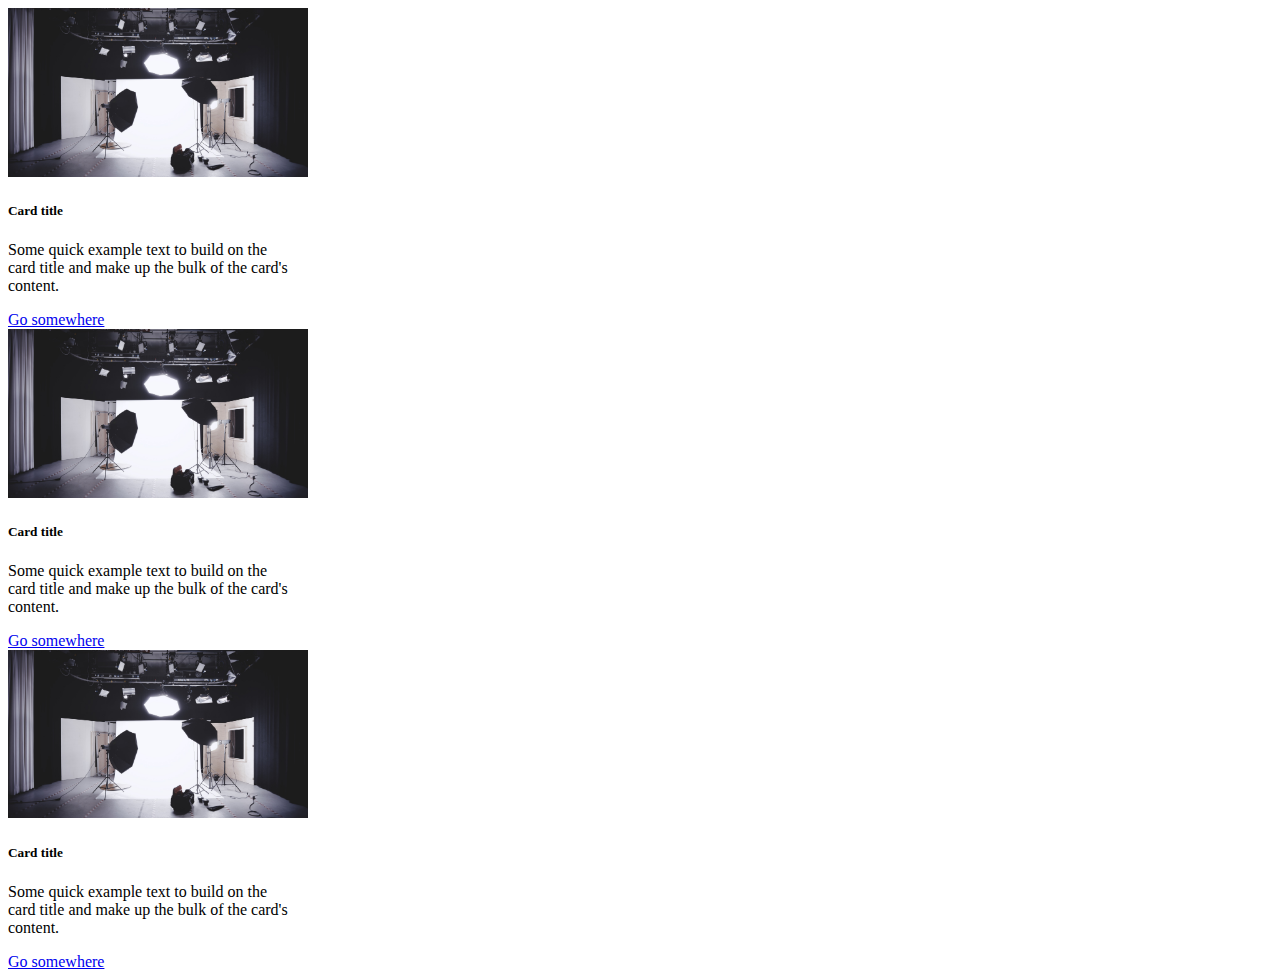
<file: ii.html>
<!DOCTYPE html>
<html lang="en">
<head>
  <meta charset="UTF-8">
  <meta name="viewport" content="width=device-width, initial-scale=1.0">
  <title>Document</title>
</head>
<body>
  <div class="card" style="width: 18rem;">
    <img src="img/mbr.jpg" class="card-img-top" alt="..." width="300px">
    <div class="card-body">
      <h5 class="card-title">Card title</h5>
      <p class="card-text">Some quick example text to build on the card title and make up the bulk of the card's content.</p>
      <a href="#" class="btn btn-primary">Go somewhere</a>
    </div>
  </div>
  <div class="card" style="width: 18rem;">
    <img src="img/mbr.jpg" class="card-img-top" alt="..." width="300px">
    <div class="card-body">
      <h5 class="card-title">Card title</h5>
      <p class="card-text">Some quick example text to build on the card title and make up the bulk of the card's content.</p>
      <a href="#" class="btn btn-primary">Go somewhere</a>
    </div>
  </div>
  <div class="card" style="width: 18rem;">
    <img src="img/mbr.jpg" class="card-img-top" alt="..." width="300px">
    <div class="card-body">
      <h5 class="card-title">Card title</h5>
      <p class="card-text">Some quick example text to build on the card title and make up the bulk of the card's content.</p>
      <a href="#" class="btn btn-primary">Go somewhere</a>
    </div>
  </div>
  
  

</body>
</html>
</file>
